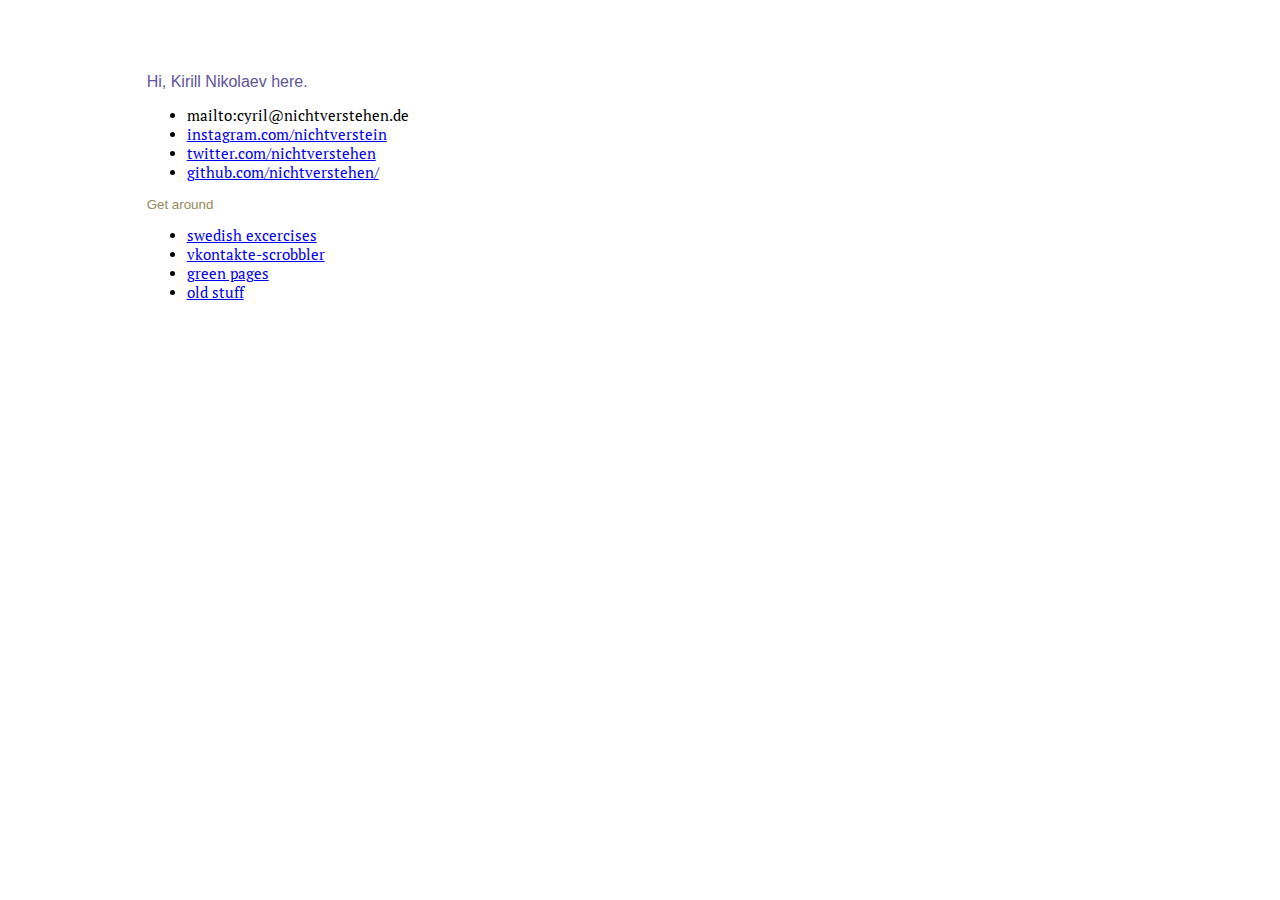
<file: index.html>
<!DOCTYPE html><meta charset="utf-8">
<title>Kirill Nikolaev</title>
<script type="text/javascript" src="http://fast.fonts.com/jsapi/21e0bda7-4952-4779-b3e6-672044040438.js"></script>
<link href="pages.css" rel="stylesheet" type="text/css">
<style>
.mailto .atmark:after { content: '@'; }
.mailto:before { content: 'mailto:'; }
.mailto .hidden { display: none; }
</style>

<h1>Hi, Kirill Nikolaev here.</h1>
<ul>
<li><span class="mailto">cyril<span class="hidden">nospam</span><span class="atmark"></span>nichtverstehen.de</span>
<li><a href="https://instagram.com/nichtverstein">instagram.com/nichtverstein</a>
<li><a href="https://twitter.com/nichtverstehen">twitter.com/nichtverstehen</a>
<li><a href="https://github.com/nichtverstehen/">github.com/nichtverstehen/</a>
</ul>

<h3>Get around</h3>
<ul>
<li><a href="http://s.nichtverstehen.de/">swedish excercises</a>
<li><a href="http://0.nichtverstehen.de/scrobbler/">vkontakte-scrobbler</a>
<li><a href="http://0.nichtverstehen.de/">green pages</a>
<li><a href="http://snusmumrik.org.ru/">old stuff</a>
</ul>
</file>
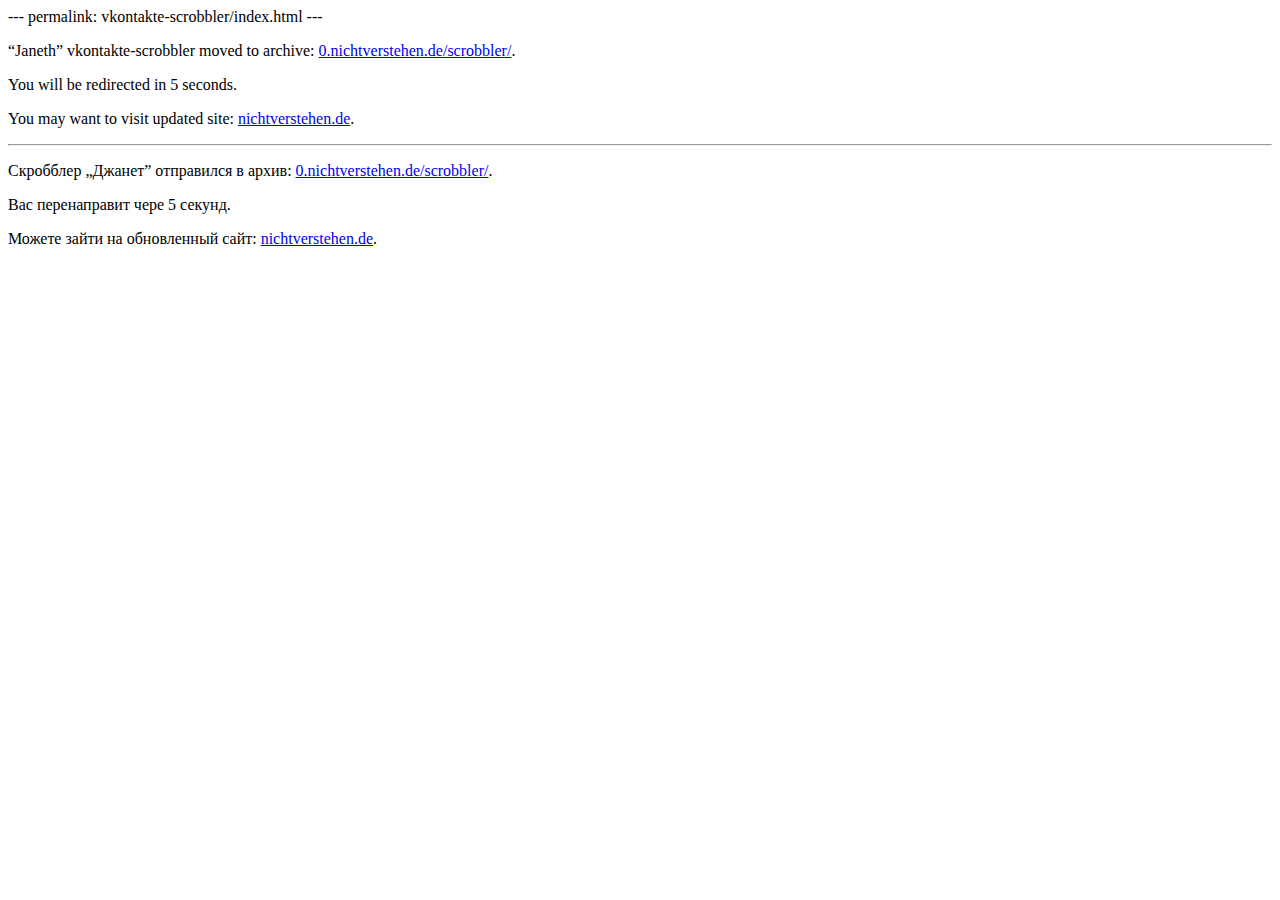
<file: redirect_scrobbler.html>
---
permalink: vkontakte-scrobbler/index.html
---
<!DOCTYPE html><title>Moved</title>
<meta http-equiv="refresh" content="5; url=http://0.nichtverstehen.de/scrobbler/">
<p>“Janeth” vkontakte-scrobbler moved to archive: <a href="http://0.nichtverstehen.de/scrobbler/">0.nichtverstehen.de/scrobbler/</a>.
<p>You will be redirected in 5 seconds.
<p>You may want to visit updated site: <a href="http://nichtverstehen.de">nichtverstehen.de</a>.
<hr/>
<p>Скробблер „Джанет” отправился в архив: <a href="http://0.nichtverstehen.de/scrobbler/">0.nichtverstehen.de/scrobbler/</a>.
<p>Вас перенаправит чере 5 секунд.
<p>Можете зайти на обновленный сайт: <a href="http://nichtverstehen.de">nichtverstehen.de</a>.
</file>
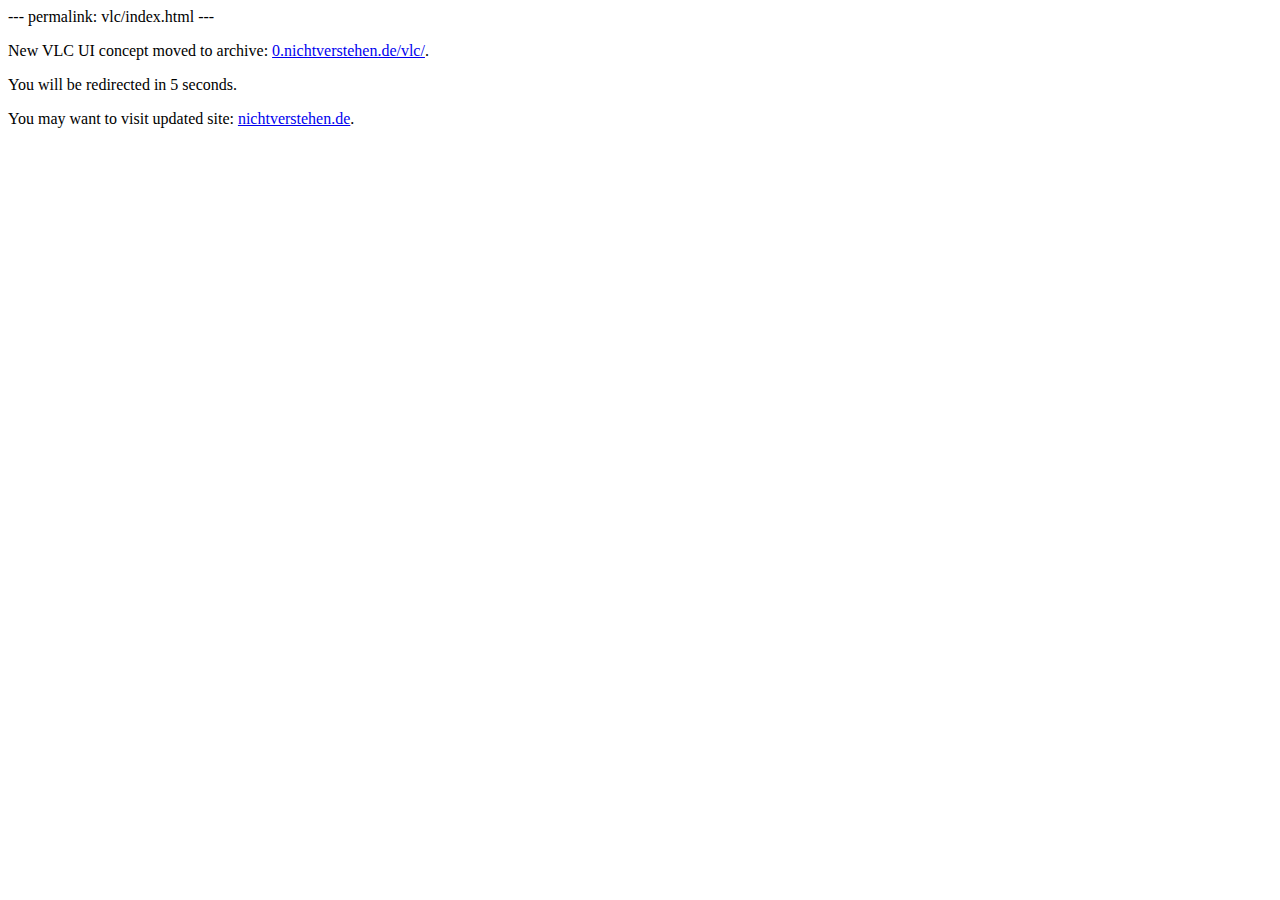
<file: redirect_vlc.html>
---
permalink: vlc/index.html
---
<!DOCTYPE html><title>Moved</title>
<meta http-equiv="refresh" content="5; url=http://0.nichtverstehen.de/vlc/">
<p>New VLC UI concept moved to archive: <a href="http://0.nichtverstehen.de/vlc/">0.nichtverstehen.de/vlc/</a>.
<p>You will be redirected in 5 seconds.
<p>You may want to visit updated site: <a href="http://nichtverstehen.de">nichtverstehen.de</a>.
</file>
<file: pages.css>
@import url(http://fonts.googleapis.com/css?family=PT+Serif);
body { background: #fff; margin: 5em 10em 5em 10em; max-width: 50em; font: normal 11pt 'PT Serif', 'Times', serif; }
h1, h2, h3 { font-family:'VAG Rounded W02 Light', sans-serif; font-weight: normal; }
h1 { font-size: 12pt; color: #5E549C; /*#4A4668;*/ }
h2 { font-size: 12pt; color: #968A5D; /*#A99B66; */ }
h3 { font-size: 10pt; color: #968A5D; }
hr { margin: 3em 0 1em 0; }
dt { margin-top: 1em; }
#mti_wfs_colophon { right: -1000px !important; }
</file>
